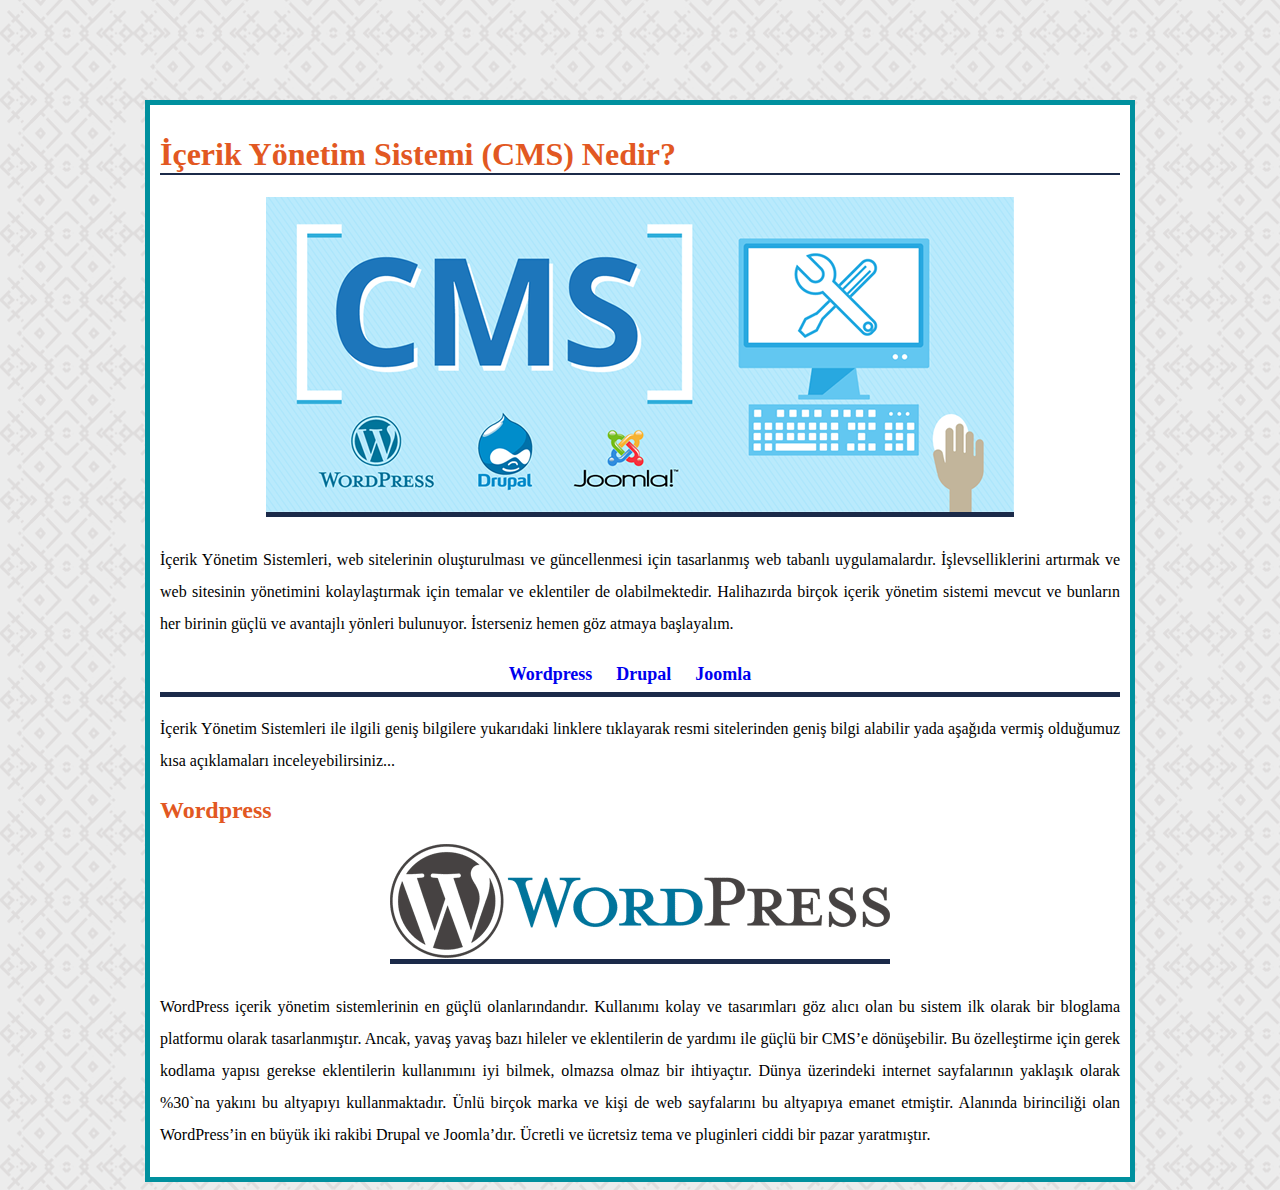
<file: İçerik Yönetim Sistemi (CMS)/index.html>
﻿<!DOCTYPE html>
<html lang="en">
<head>
  <meta charset="UTF-8">
  <meta name="viewport" content="width=device-width, initial-scale=1.0">
  <meta http-equiv="X-UA-Compatible" content="ie=edge">
  <title>www.bilisimogretmeni.com CSS Uygulama Örnekleri</title>
    <link rel="stylesheet" href="style.css">
  <link 
</head>
<body>
  <div id="genel">
        <h1>İçerik Yönetim Sistemi (CMS) Nedir?</h1>
        <p id="resim"><img src="images/cms-nedir.png" id="cerceve" /></p>
        <p>
            İçerik Yönetim Sistemleri, web sitelerinin oluşturulması ve güncellenmesi için tasarlanmış web tabanlı uygulamalardır.
            İşlevselliklerini artırmak ve web sitesinin yönetimini kolaylaştırmak için temalar ve eklentiler de olabilmektedir.
            Halihazırda birçok içerik yönetim sistemi mevcut ve bunların her birinin güçlü ve avantajlı yönleri bulunuyor.
            İsterseniz hemen göz atmaya başlayalım.
        </p>
        <p id="link">
            <a href="#">Wordpress</a>
            <a href="#">Drupal</a>
            <a href="#">Joomla</a>
        </p>
        <p>
            İçerik Yönetim Sistemleri ile ilgili geniş bilgilere yukarıdaki linklere tıklayarak resmi sitelerinden geniş bilgi alabilir yada aşağıda 
            vermiş olduğumuz kısa açıklamaları inceleyebilirsiniz...
        </p>
        <h2>
            Wordpress
        </h2>
        <p id="resim"><img src="images/WordPress-Logo.png" id="cerceve" /></p>
        <p>
            WordPress içerik yönetim sistemlerinin en güçlü olanlarındandır.
            Kullanımı kolay ve tasarımları göz alıcı olan bu sistem ilk olarak bir bloglama platformu olarak tasarlanmıştır.
            Ancak, yavaş yavaş bazı hileler ve eklentilerin de yardımı ile güçlü bir CMS’e dönüşebilir.
            Bu özelleştirme için gerek kodlama yapısı gerekse eklentilerin kullanımını iyi bilmek, olmazsa olmaz bir ihtiyaçtır.
            Dünya üzerindeki internet sayfalarının yaklaşık olarak %30`na yakını bu altyapıyı kullanmaktadır.
            Ünlü birçok marka ve kişi de web sayfalarını bu altyapıya emanet etmiştir.
            Alanında birinciliği olan WordPress’in en büyük iki rakibi Drupal ve Joomla’dır.
            Ücretli ve ücretsiz tema ve pluginleri ciddi bir pazar yaratmıştır.
        </p>

        </div>
</body>
</html>
</file>
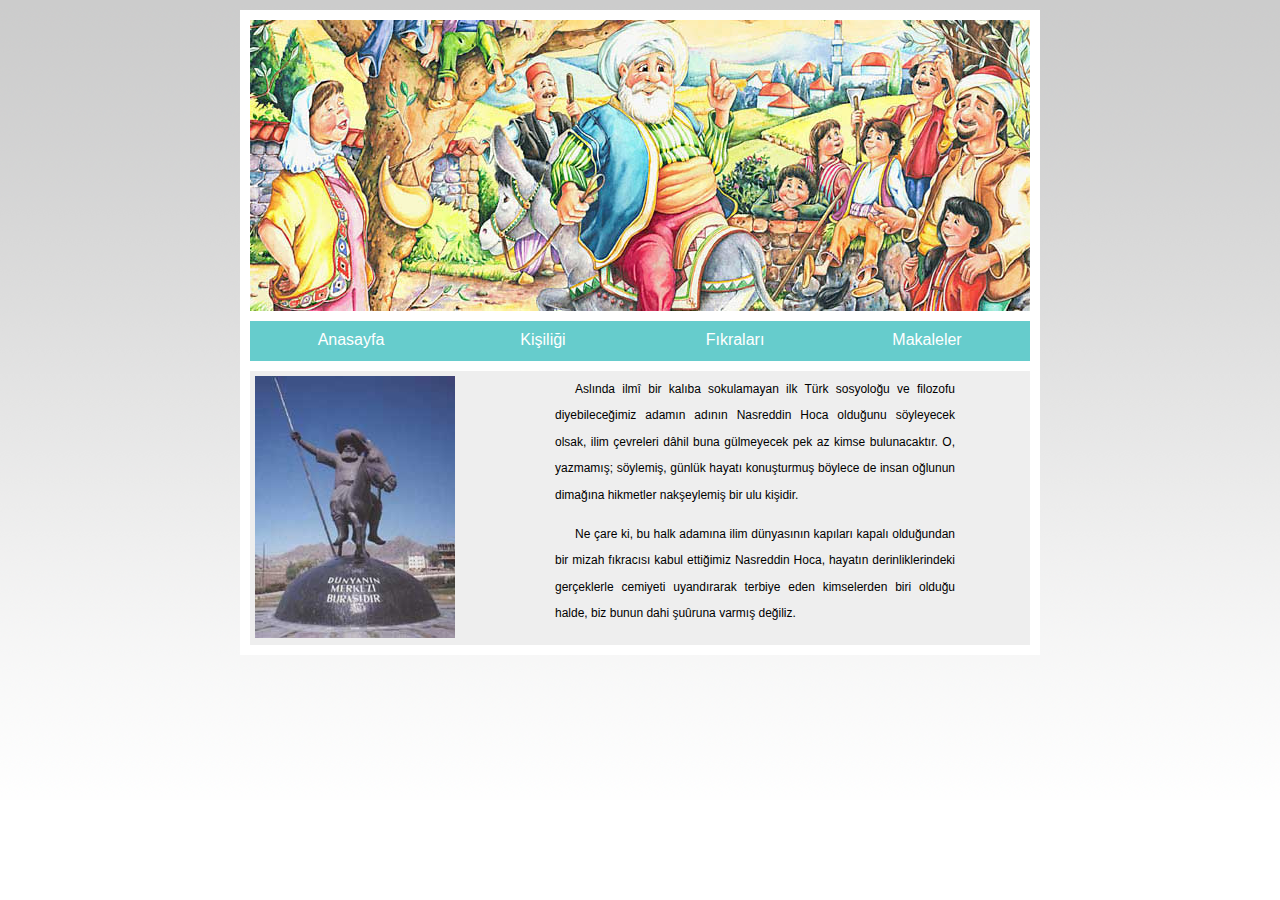
<file: nasreddin hoca/index.html>
<!DOCTYPE html PUBLIC "-//W3C//DTD XHTML 1.0 Transitional//EN" "http://www.w3.org/TR/xhtml1/DTD/xhtml1-transitional.dtd">
<html xmlns="http://www.w3.org/1999/xhtml">
<head>
<meta http-equiv="Content-Type" content="text/html; charset=utf-8" />
<title>Nasreddin Hoca</title>
<link rel="stylesheet" type="text/css" href="stil.css"/>
</head>
<div id="tasiyici">
  <div id="banner">
  </div>
  <div id="menu">
  <ul id="m1">
    <li class="m2"><a href="index.html">Anasayfa</a></li>
    <li class="m2"><a href="kisi.html">Kişiliği</a></li>
    <li class="m2"><a href="fikralar.html">Fıkraları</a></li>
    <li class="m2"><a href="fikra.html">Makaleler</a></li>
  </ul>
  </div>
  <div id="icerik">
  <div id="sol"><img src="images7_hoca-3.jpg" width="200" height="262" /></div>
  <p>Aslında ilmî bir kalıba sokulamayan ilk Türk sosyoloğu ve filozofu diyebileceğimiz adamın adının Nasreddin Hoca olduğunu söyleyecek olsak, ilim çevreleri dâhil buna gülmeyecek pek az kimse bulunacaktır. O, yazmamış; söylemiş, günlük hayatı konuşturmuş böylece de insan oğlunun dimağına hikmetler nakşeylemiş bir ulu kişidir. </p> 

<p>Ne çare ki, bu halk adamına ilim dünyasının kapıları kapalı olduğundan bir mizah fıkracısı kabul ettiğimiz Nasreddin Hoca, hayatın derinliklerindeki gerçeklerle cemiyeti uyandırarak terbiye eden kimselerden biri olduğu halde, biz bunun dahi şuûruna varmış değiliz.</p>
  </div>
</div>
<body>
</body>
</html>
</file>
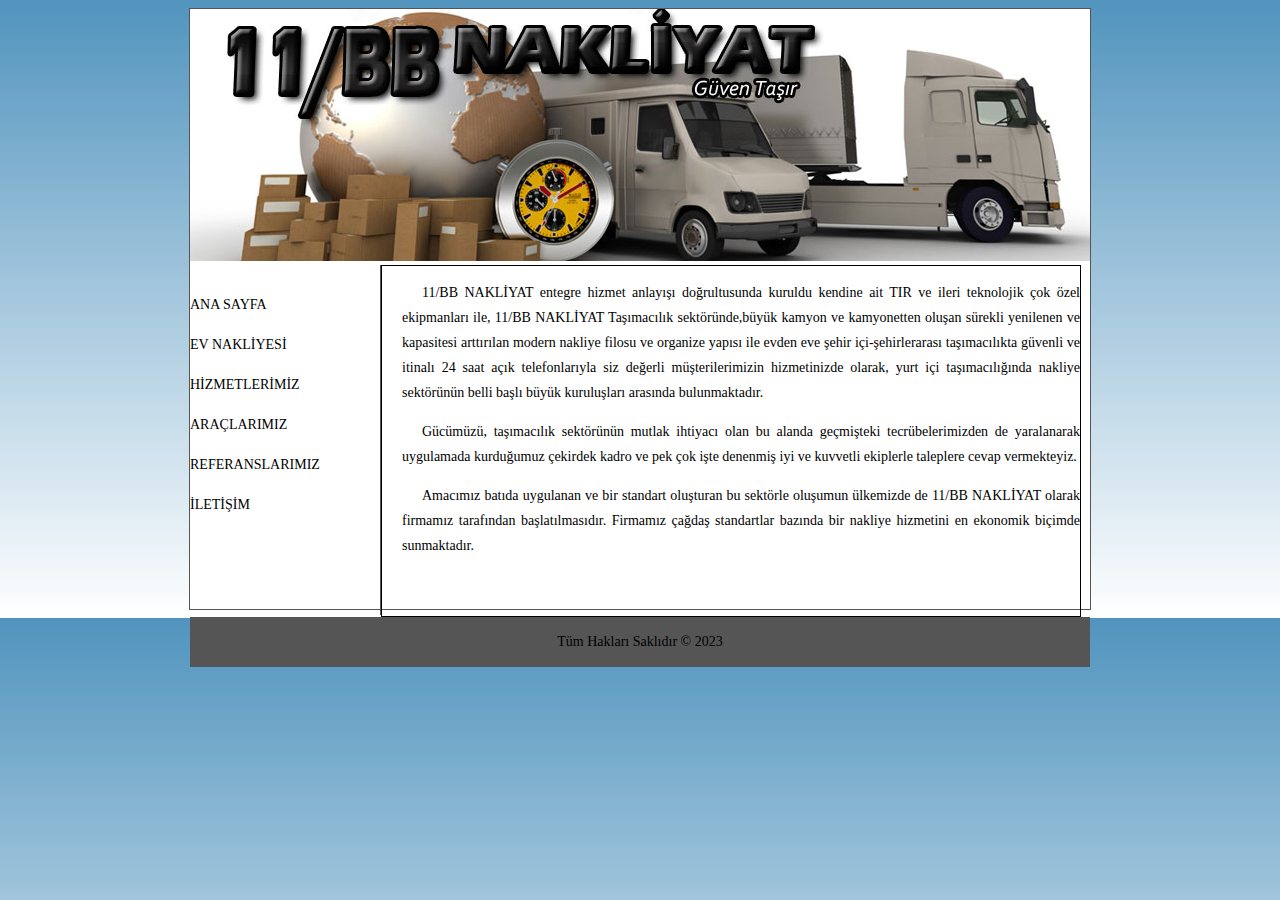
<file: 11B sınıf/sinavacalisma.html>
<!DOCTYPE html>
<html>
<head>
<title>11/BB Nakliyat</title>
<link rel="stylesheet" href="sınavacalisma.css"/>
</head>
<body>
<div id="tasıyıcı">
<div id="banner">
<img src="ogre/banner.jpg"/>
</div>
<div id="menuler">
<ul>
	<li><a href="">ANA SAYFA</a></li>
	<li><a href="">EV NAKLİYESİ</a></li>
	<li><a href="">HİZMETLERİMİZ</a></li>
	<li><a href="">ARAÇLARIMIZ</a></li>
	<li><a href="">REFERANSLARIMIZ</a></li>
	<li><a href="">İLETİŞİM</a></li>
</ul>
</div>
<div id="icerik">
<p>11/BB NAKLİYAT entegre hizmet anlayışı doğrultusunda kuruldu kendine ait TIR ve ileri teknolojik çok özel ekipmanları ile, 11/BB NAKLİYAT Taşımacılık sektöründe,büyük kamyon ve kamyonetten oluşan sürekli yenilenen ve kapasitesi arttırılan modern nakliye filosu ve organize yapısı ile evden eve şehir içi-şehirlerarası taşımacılıkta güvenli ve itinalı 24 saat açık telefonlarıyla siz değerli müşterilerimizin hizmetinizde olarak, yurt içi taşımacılığında nakliye sektörünün belli başlı büyük kuruluşları arasında bulunmaktadır.</p>

<p>Gücümüzü, taşımacılık sektörünün mutlak ihtiyacı olan bu alanda geçmişteki tecrübelerimizden de yaralanarak uygulamada kurduğumuz çekirdek kadro ve pek çok işte denenmiş iyi ve kuvvetli ekiplerle taleplere cevap vermekteyiz.</p>

<p>Amacımız batıda uygulanan ve bir standart oluşturan bu sektörle oluşumun ülkemizde de 11/BB NAKLİYAT olarak firmamız tarafından başlatılmasıdır. Firmamız çağdaş standartlar bazında bir nakliye hizmetini en ekonomik biçimde sunmaktadır.</p>
</p>
</div>
<div id="alt">Tüm Hakları Saklıdır &#169; 2023</div>
</div>
</body>
</html>
</file>
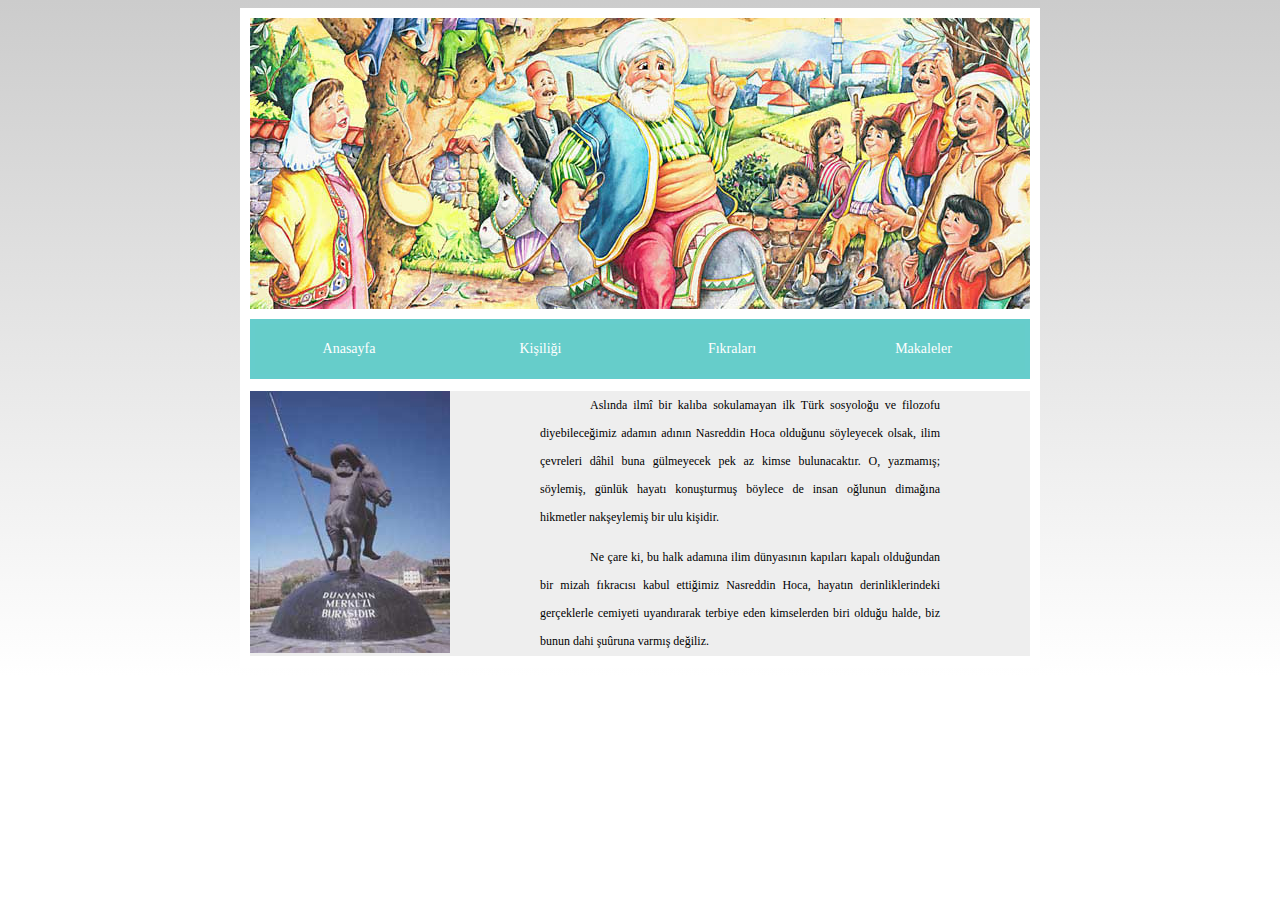
<file: Buse_Yalman/115_buseyalman.html>
<!DOCTYPE html>
<html>
<head>
	<link rel="stylesheet" href="115_buseyalman.css"/>
	<title>Nasrettin Hoca</title>
</head>
<body>
<div id="tasiyici">
<div id="banner">
</div>
<div id="menuler">
<ul>
<li><a href="">Anasayfa</a></li>
<li><a href="">Kişiliği</a></li>
<li><a href="">Fıkraları</a></li>
<li><a href="">Makaleler</a></li>
</ul>
</div>
<div id="icerik">
<img src="images7_hoca-3.jpg" id="kaydir"/>
<p>Aslında ilmî bir kalıba sokulamayan ilk Türk sosyoloğu ve filozofu diyebileceğimiz adamın adının Nasreddin Hoca olduğunu söyleyecek olsak, ilim çevreleri dâhil buna gülmeyecek pek az kimse bulunacaktır. O, yazmamış; söylemiş, günlük hayatı konuşturmuş böylece de insan oğlunun dimağına hikmetler nakşeylemiş bir ulu kişidir. </p>
<p>Ne çare ki, bu halk adamına ilim dünyasının kapıları kapalı olduğundan bir mizah fıkracısı kabul ettiğimiz Nasreddin Hoca, hayatın derinliklerindeki gerçeklerle cemiyeti uyandırarak terbiye eden kimselerden biri olduğu halde, biz bunun dahi şuûruna varmış değiliz.</p>
</div>
</div>
</body>
</html>
</file>
<file: İçerik Yönetim Sistemi (CMS)/style.css>
body{
            background-image:url("images/bg.png");           
            font-family:'Century Gothic';
          
        }
        #genel{
            width:960px;
            margin:auto;
            margin-top:100px;
            padding:10px;
            border:5px solid #00909e;
            background-color:white;
        }
        h1{
            color:#e25822;
            border-bottom:2px solid #1b2a49;
        }
        h2{
             color:#e25822;
        }
        p{
            text-align:justify;
            line-height:2;
        }
        #resim{
            text-align:center;
            
        }
        #cerceve
        {
             border-bottom:5px solid #1b2a49;
        }
        a{
            text-decoration:none;
            margin-right:20px;
            font-size:18px;
            font-weight:bold;
        }
        a:hover{
          color:#e25822;
          text-decoration:underline;
        }
        #link{
            text-align:center;
            border-bottom:5px solid #1b2a49;
        }
</file>
<file: nasreddin hoca/stil.css>
@charset "utf-8";
/* CSS Document */

body{
	background-image:url(z.gif);
	background-repeat:repeat-x;
	font-family: Tahoma, Geneva, sans-serif;
	font-size: 12px;
	line-height: 1.5em;
	margin: 0px;
	padding: 0px;
	text-align: center;
}

#tasiyici{
	padding: 10px;
	margin:10px auto;
	width: 780px;
	text-align: left;
	background-color: #FFF;
}

#banner{
	background-image: url(banner.jpg);
	background-repeat: no-repeat;
	height: 291px;
	width: 780px;
}

#menu{
	height: 30px;
	width: 770px;
	padding:5px;
	margin-top: 10px;
	background-color: #6CC;
}

#m1{
	list-style-type: none;
	margin:0px;
	padding:0px;
}

.m2{
	float:left;
	width:192px;
	text-align:center;
	
    }
	
a{
	font-size: 16px;
	color: #FFF;
	text-decoration: none;
	display: block;
	height: 25px;
	padding-top:5px;
	width: 192px;
}

a:hover{
	color: #666;
	background-color:#9EE;
}

#icerik{
	width:770px;
	margin-top:10px;
	padding:5px;
	background-color: #eee;
}

#sol{float:left;}

p{  width:400px;
	margin:0 50px 0 300px;
	line-height:2.2em;
	text-indent:20px;
	margin-bottom:13px;
	text-align:justify;}
</file>
<file: 11B sınıf/sınavacalisma.css>
body{
	background:linear-gradient(to bottom,#5194be,#fff);
	font:14px georgia;
	text-align:center;
}

#tasıyıcı{
	height:600px;
	width:900px;
	margin:auto;
	border: solid 1px #555;
	background-color:white;
}
#menuler{
	float:left;
	border-right:1px solid #555;
	width:190px;
	height:350px;
}

#menuler a{
	display:block;
	color:black;
	text-decoration:none;
	width:180px;
	height:40px;
	padding-left:10x;
	line-height:40px;
	
}
#menuler ul{
	list-style-type:none;
	text-align:left;
	margin:0;
	padding-left:0px;
	padding-top:20px;
}
#menuler a:hover{
	background-color:#555;
	color:#fff;
}
#icerik{
	float:left;
	width:678px;
	height:350px;
	border:solid,1px;
	text-align:justify;
	padding-left:20px;
	line-height:25px;
}
#icerik p{
	text-indent:20px;
}
#alt{
	clear:both;
	height:50px;
	background-color:#555;
	line-height:50px;
}
</file>
<file: Buse_Yalman/115_buseyalman.css>
body{
	background-image: linear-gradient(#cccccc, white);
	background-repeat:no-repeat;
	font-size:14px;
	font-family:tahoma;
}
#tasiyici{
	width:780px;
	height:640px;
	background-color:white;
	padding:10px 10px 10px 10px;
	margin:10px 10px 10px 10px;
	margin:auto;
}
#banner{
	width:780px;
	height:291px;
	background-image:url("banner.jpg");
	background-repeat:no-repeat;
}
#menuler{
	width:770px;
	height:50px;
	background-color:#66cdca;
	border:5px solid #66cdcc;
	margin-top:10px;
}
#menuler ul{
	list-style-type:none;
	margin:0;
	padding:0;
}
#menuler li{
	display:inline-block;
	width:188px;
	height:50px;
}
#menuler a{
	text-decoration:none;
	display:block;
	color:white;
	width:188px;
	height:50px;
	text-align:center;
	line-height:50px;
}
#menuler a:hover{
	background-color:#99edef;
	color:gray;
}
#icerik{
	width:690px;
	height:265px;
	background-color:#eee;
	margin-top:10px;
	padding-right:90px;
	
}
#icerik p{
	font-size:12px;
	text-indent:50px;
	text-align:justify;
	line-height:28px;
	
	
}
#kaydir{
	float:left;
	margin-right:90px;
}
</file>
